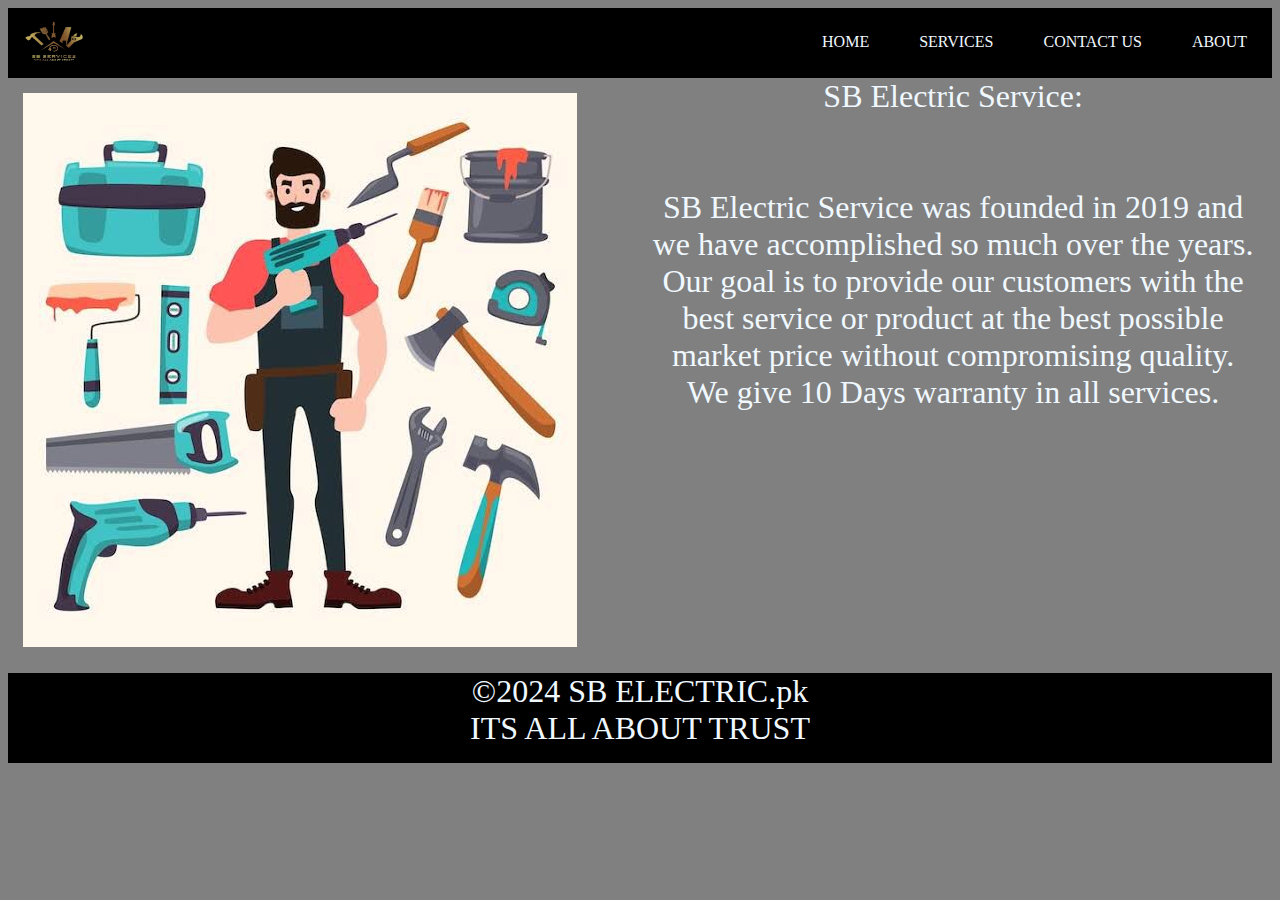
<file: arij bhatti/index.html>
<!DOCTYPE html>
<html lang="en">

<head>
    <meta charset="UTF-8">
    <meta name="viewport" content="width=device-width, initial-scale=1.0">
    <link rel="stylesheet" href="index.css">
    <title>The Anime World</title>
</head>

<body>
    <header>
        <img src="images/logo.jpg" height="70px" width="100px">
        <nav class="navbar">
            <a class="a">ABOUT</a>
            <a class="a">CONTACT US</a>
            <a class="#" href="services.html">SERVICES</a>
            <a class="#" href="index.html">HOME</a>
        </nav>
    </header>
    <div class="main">
        <div class="image">
            <img src="images/intro.jpg">

        </div>
        <div class="image">
            <p>
                SB Electric Service:<br><br><br>
                SB Electric Service was founded in 2019 and we have accomplished so much over the years. Our goal is to
                provide our customers with the best service or product at the best possible market price without
                compromising quality. We give 10 Days warranty in all services.
            </p>
        </div>
    </div>
    <footer>
        <p>&copy;2024 SB ELECTRIC.pk<br>
            ITS ALL ABOUT TRUST

        </p>

    </footer>
</body>

</html>
</file>
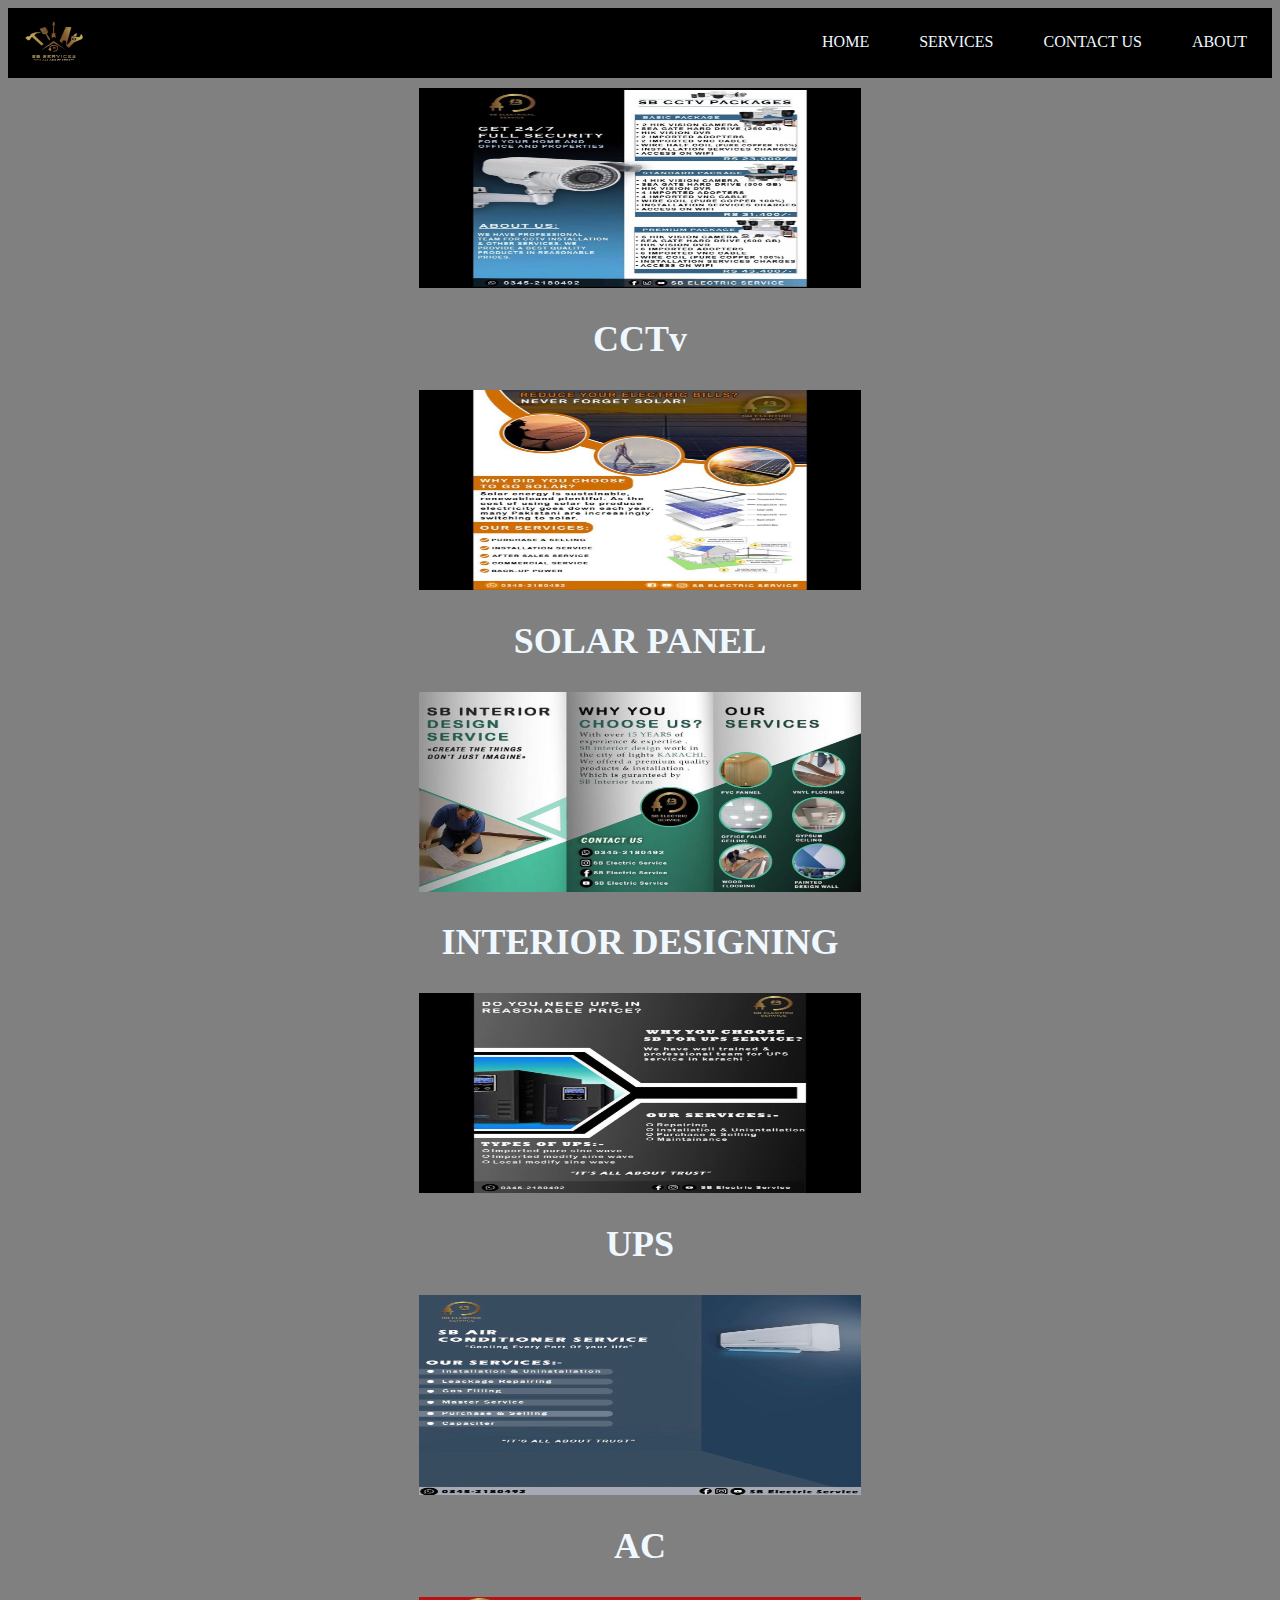
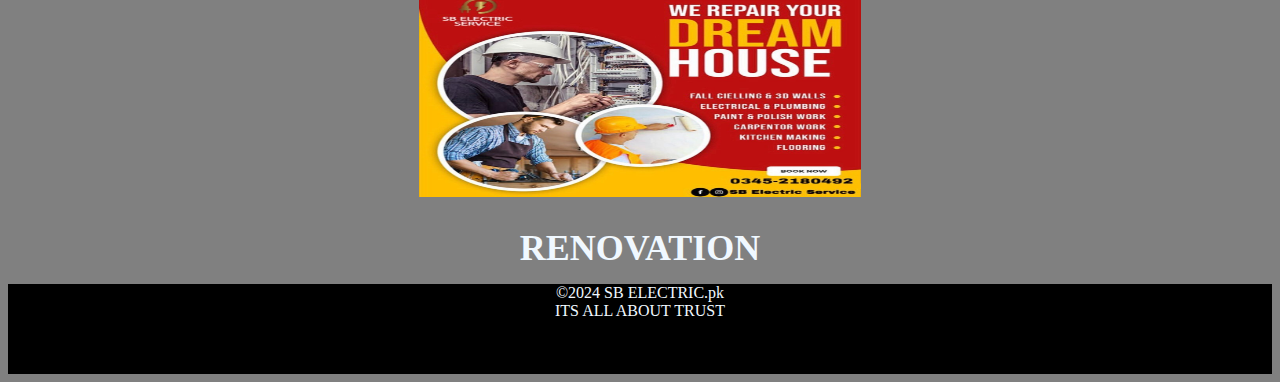
<file: arij bhatti/services.html>
<!DOCTYPE html>
<html lang="en">

<head>
    <meta charset="UTF-8">
    <meta name="viewport" content="width=device-width, initial-scale=1.0">
    <link rel="stylesheet" href="services.css">
    <title>The Anime World</title>
</head>

<body>
    <header>
        <img src="images/logo.jpg" height="70px" width="100px">
        <nav class="navbar">
            <a class="a"">ABOUT</a>
            <a class=" a">CONTACT US</a>
            <a class="#" href="services.html">SERVICES</a>
            <a class="#" href="index.html">HOME</a>
        </nav>
    </header>
    <div class="images">
        <img src="images/s1.jpg" height="200px" width="35%">
    </div>
    <div class="text">
        <h2>
            CCTv
        </h2>
    </div>
    <div class="images">
        <img src="images/s2.jpg" height="200px" width="35%">
    </div>
    <div class="text">
        <h2>
            SOLAR PANEL
        </h2>
    </div>
    <div class="images">
        <img src="images/s3.jpg" height="200px" width="35%">
    </div>
    <div class="text">
        <h2>
            INTERIOR DESIGNING
        </h2>
    </div>
    <div class="images">
        <img src="images/s4.jpg" height="200px" width="35%">
    </div>
    <div class="text">
        <h2>
            UPS
        </h2>
    </div>
    <div class="images">
        <img src="images/s5.jpg" height="200px" width="35%">
    </div>
    <div class="text">
        <h2>
            AC
        </h2>
    </div>
    <div class="images">
        <img src="images/s6.jpg" height="200px" width="35%">
    </div>
    <div class="text">
        <h2>
            RENOVATION
        </h2>
    </div>
    <footer>
        <p>&copy;2024 SB ELECTRIC.pk<br>
            ITS ALL ABOUT TRUST

        </p>

    </footer>
</body>

</html>
</file>
<file: arij bhatti/index.css>
body {
    background-color: gray;
}

header {
    padding: 0px;
    width: 100%;
    display: flex;
}

.navbar {
    background-color: black;
    height: 70px;
    width: 100%;
}

.navbar a {
    margin: 25px;
    color: aliceblue;
    text-decoration: none;
    float: right;
}

.navbar a:hover {
    color: yellow;
}

.main {
    width: 100%;
    height: 600px;
    background-color: ble;
    margin: 5px
}

.image {
    width: 48%;
    height: 450px;
    background-color: yllow;
    float: left;
    margin: 10px;
}

p {
    text-align: center;
    color: aliceblue;
    font-size: xx-large;
}

footer {
    background-color: black;
    width: 100%;
    height: 90px;
    color: aliceblue;
    text-align: center;
}

footer .a {
    margin: 25px;
}

p {
    margin-top: -15px;
}
</file>
<file: arij bhatti/services.css>
body {
    background-color: gray;
}

header {
    padding: 0px;
    width: 100%;
    display: flex;
}

.navbar {
    background-color: black;
    height: 70px;
    width: 100%;
}

.navbar a {
    margin: 25px;
    color: aliceblue;
    text-decoration: none;
    float: right;
}

.navbar a:hover {
    color: yellow;
}

.images {
    height: 200px;
    width: 100%;
    text-align: center;
    margin-top: 10px;
    cursor: pointer;
}

.text {
    text-align: center;
    color: aliceblue;
    font-size: x-large;
}

footer {
    background-color: black;
    width: 100%;
    height: 90px;
    color: aliceblue;
    text-align: center;
}

footer .a {
    margin: 25px;
}

p {
    margin-top: -15px;
}
</file>
